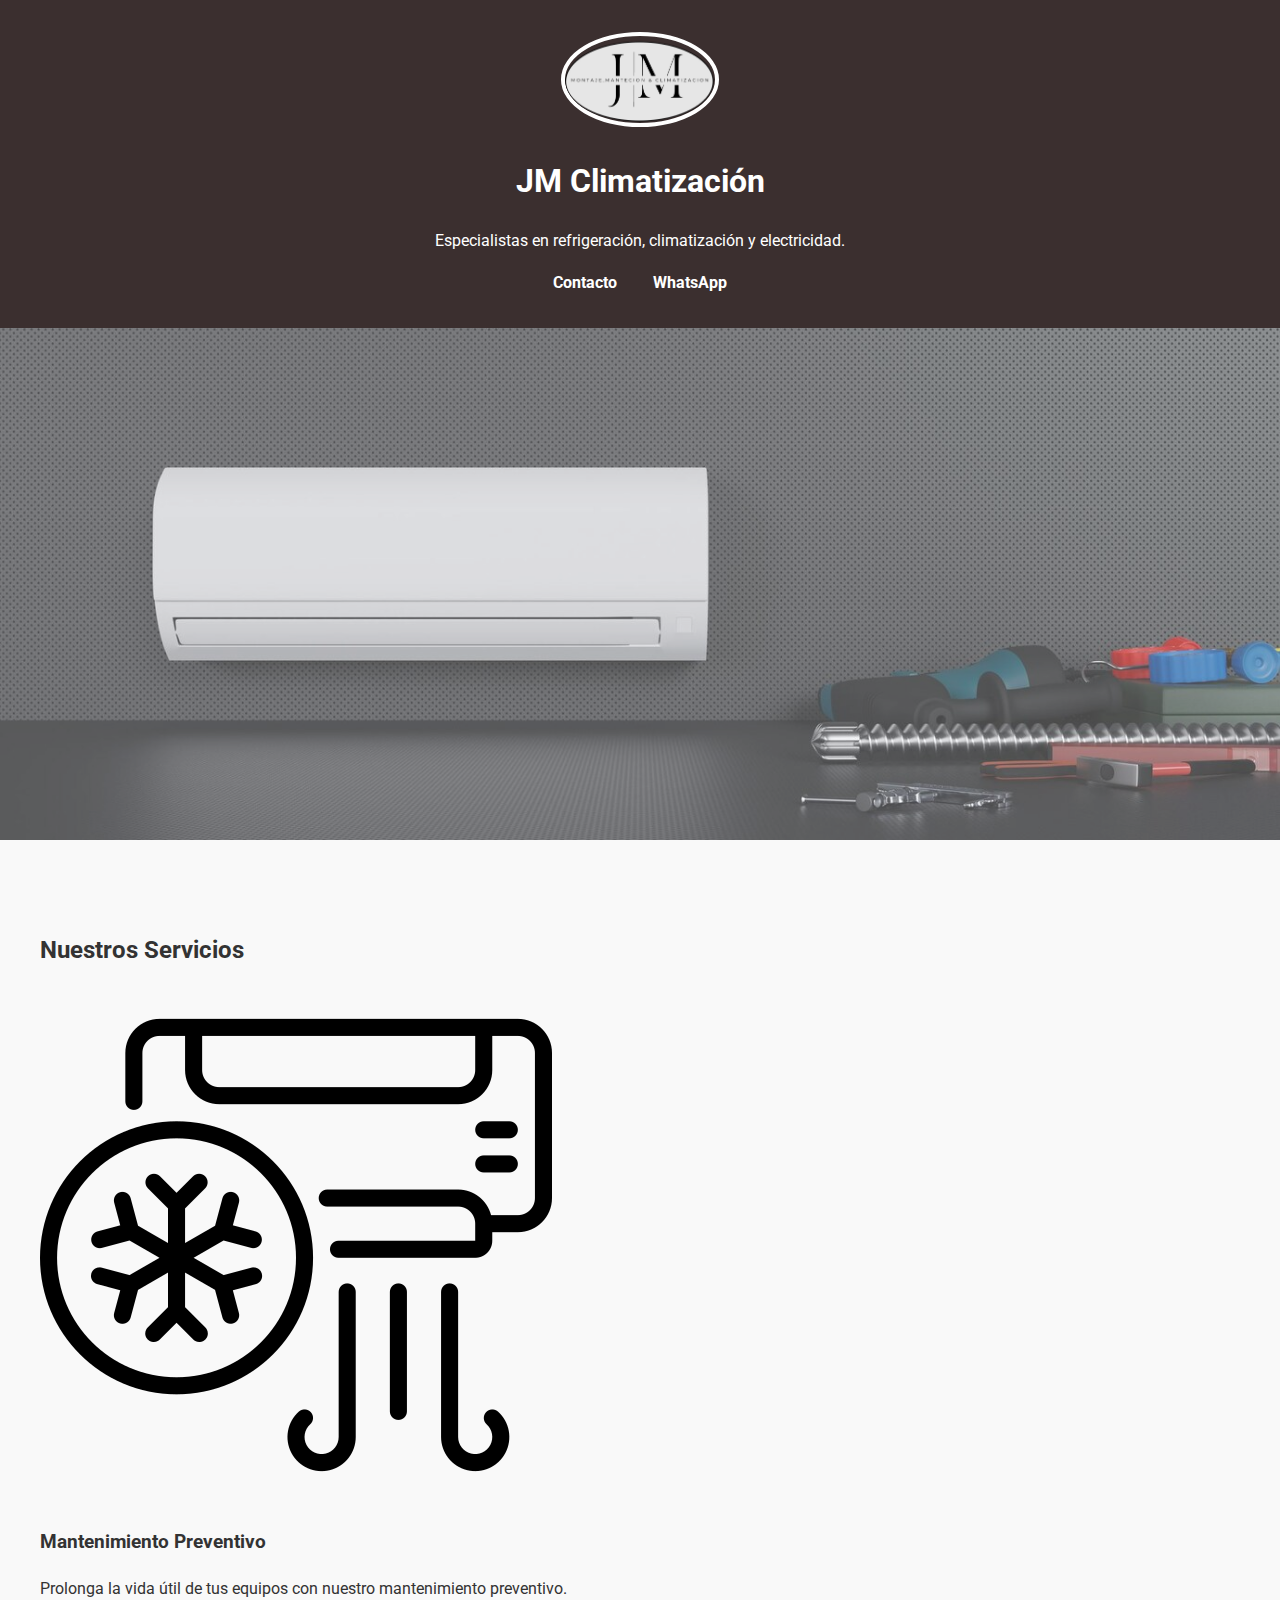
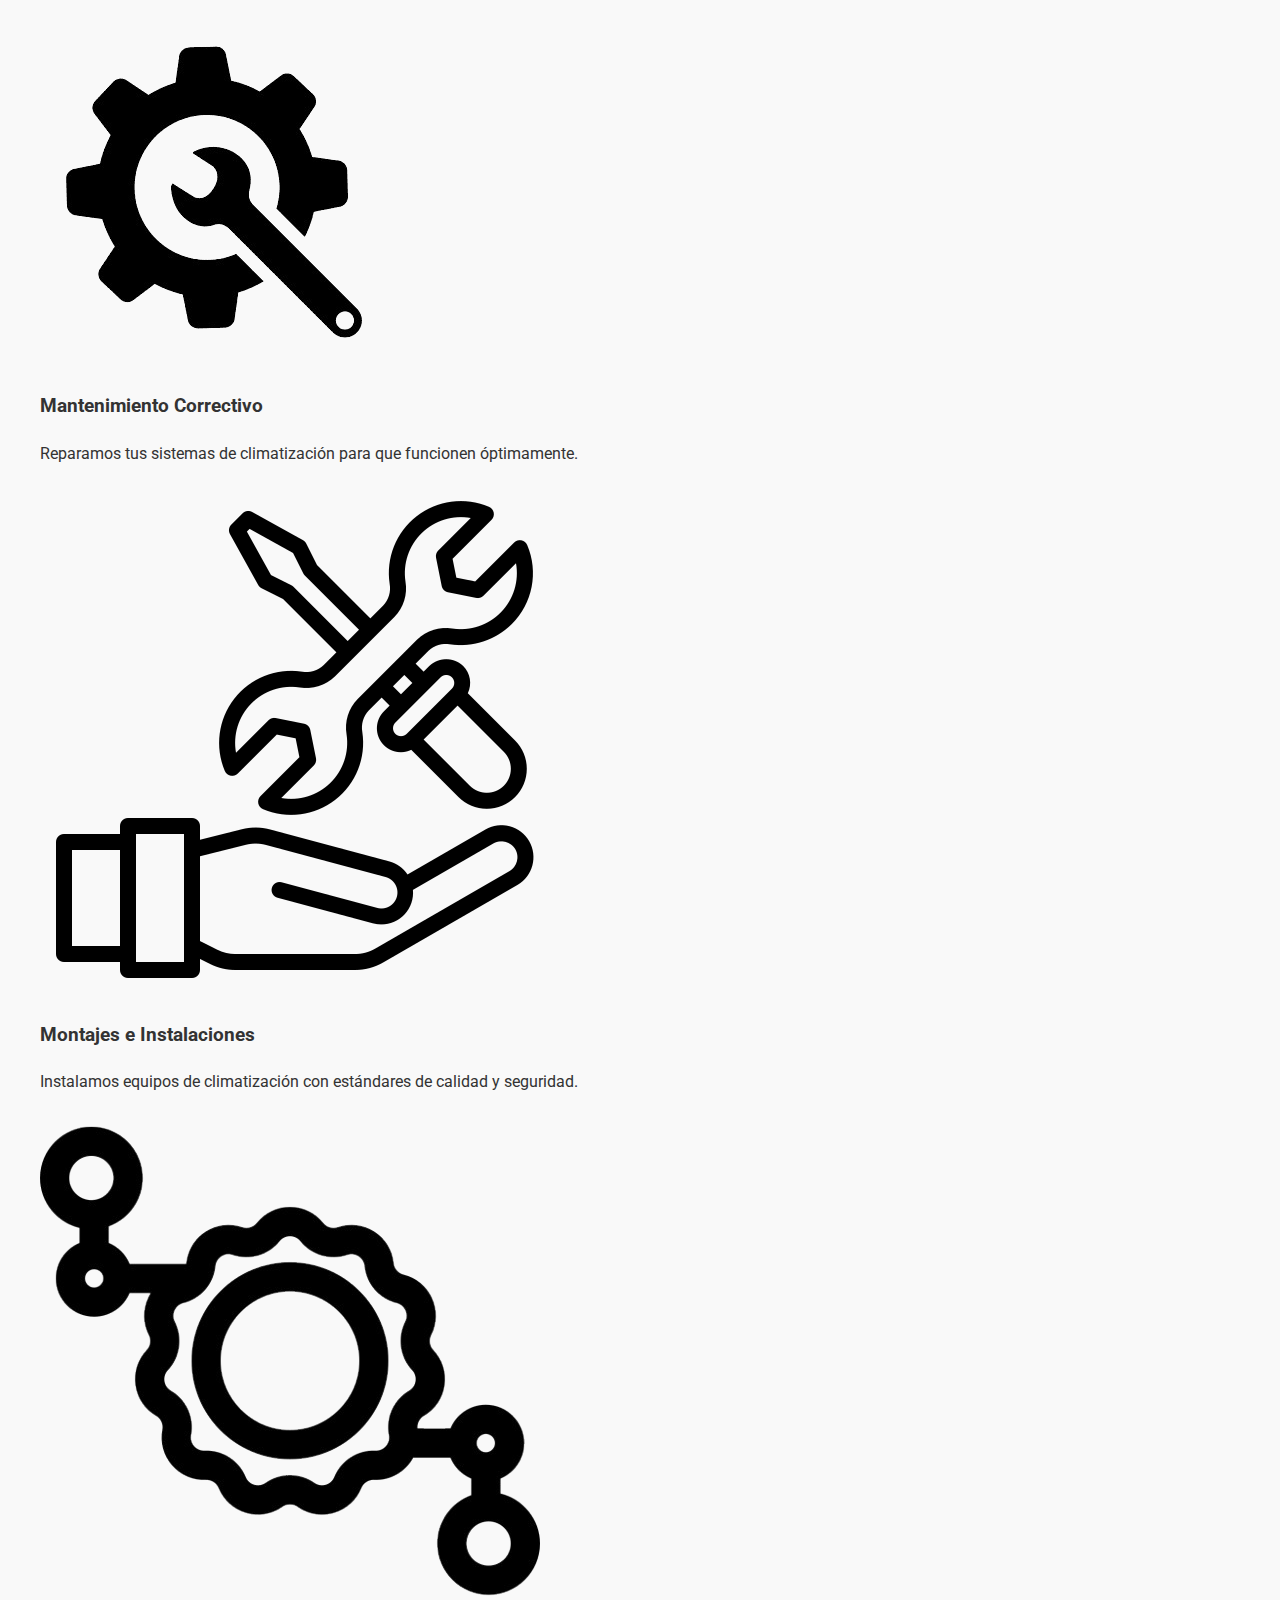
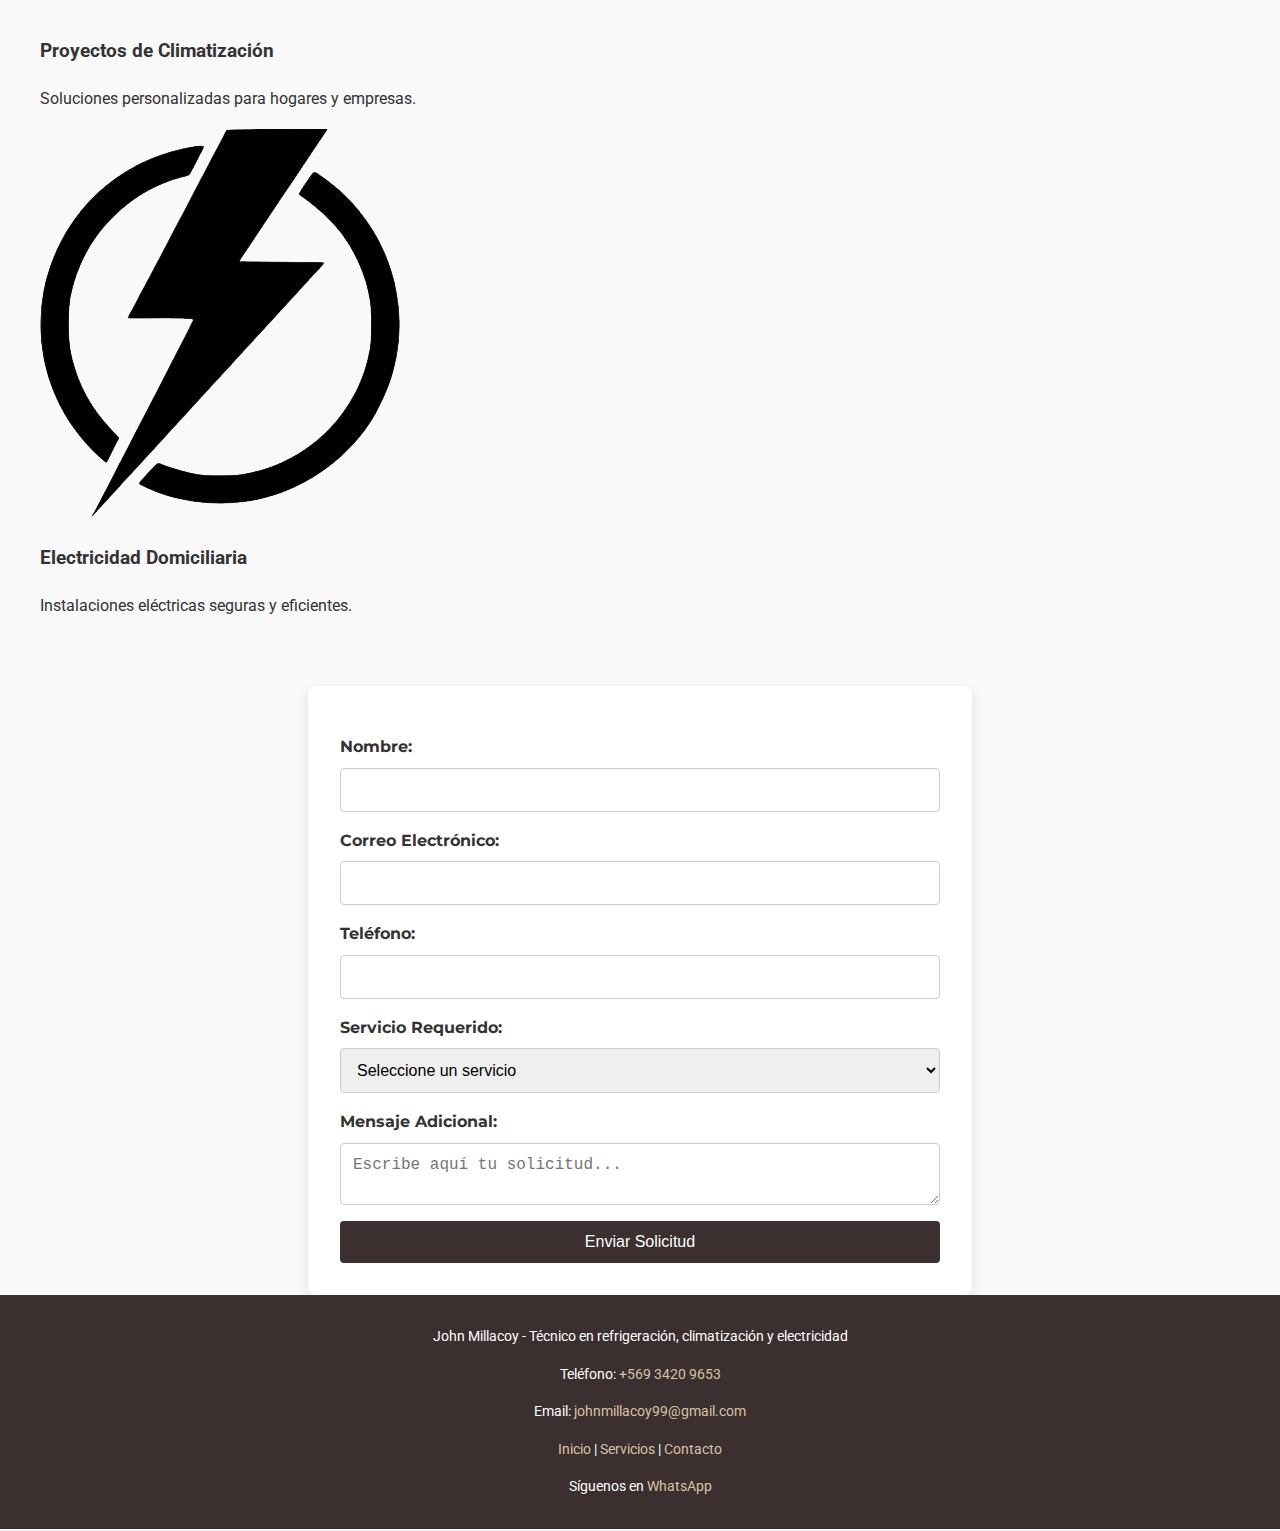
<file: index.html>
<!DOCTYPE html>
<html lang="es">
<head>
    <meta charset="UTF-8">
    <meta name="viewport" content="width=device-width, initial-scale=1.0">
    <meta name="description" content="JM Climatización - Especialistas en refrigeración, climatización y electricidad. Ofrecemos mantenimiento, instalaciones y proyectos.">
    <meta name="keywords" content="climatización, refrigeración, electricidad, mantenimiento de aire acondicionado, instalación de equipos">
    <title>JM Climatización - Expertos en Refrigeración y Electricidad</title>
    <link rel="stylesheet" href="css/styles.css">
</head>
<body>
    <header>
        <img src="img/logo.png" alt="Logo de JM Climatización">
        <h1>JM Climatización</h1>
        <p>Especialistas en refrigeración, climatización y electricidad.</p>
        <nav>
            <a href="mailto:johnmillacoy99@gmail.com" aria-label="Enviar un correo a JM Climatización">Contacto</a>
            <a href="https://wa.me/56934209653" target="_blank" rel="noopener noreferrer" aria-label="Contactar vía WhatsApp">WhatsApp</a>
        </nav>
    </header>

    <main>
        <section id="banner">
            <img src="img/banner.jpg" alt="Climatización en acción - JM Climatización">
        </section>

        <section id="servicios">
            <h2>Nuestros Servicios</h2>
            <div class="grid-container">
                <article>
                    <img src="img/servicio1.png" alt="Mantenimiento preventivo">
                    <h3>Mantenimiento Preventivo</h3>
                    <p>Prolonga la vida útil de tus equipos con nuestro mantenimiento preventivo.</p>
                </article>
                <article>
                    <img src="img/servicio2.png" alt="Mantenimiento correctivo">
                    <h3>Mantenimiento Correctivo</h3>
                    <p>Reparamos tus sistemas de climatización para que funcionen óptimamente.</p>
                </article>
                <article>
                    <img src="img/servicio3.png" alt="Montajes e instalaciones">
                    <h3>Montajes e Instalaciones</h3>
                    <p>Instalamos equipos de climatización con estándares de calidad y seguridad.</p>
                </article>
                <article>
                    <img src="img/servicio4.png.png" alt="Proyectos de Climatización">
                    <h3>Proyectos de Climatización</h3>
                    <p>Soluciones personalizadas para hogares y empresas.</p>
                </article>
                <article>
                    <img src="img/servicio5.png" alt="Electricidad Domiciliaria">
                    <h3>Electricidad Domiciliaria</h3>
                    <p>Instalaciones eléctricas seguras y eficientes.</p>
                </article>
            </div>
        </section>

        <section id="formulario">
            <h2></h2>
            <form action="mailto:johnmillacoy99@gmail.com" method="post">
                <label for="nombre">Nombre:</label>
                <input type="text" id="nombre" name="nombre" autocomplete="name" required>

                <label for="email">Correo Electrónico:</label>
                <input type="email" id="email" name="email" autocomplete="email" required>

                <label for="telefono">Teléfono:</label>
                <input type="tel" id="telefono" name="telefono" autocomplete="tel" required>

                <label for="servicio">Servicio Requerido:</label>
                <select id="servicio" name="servicio" required>
                    <option value="" disabled selected>Seleccione un servicio</option>
                    <option value="preventivo">Mantenimiento preventivo</option>
                    <option value="correctivo">Mantenimiento correctivo</option>
                    <option value="instalaciones">Montajes e instalaciones</option>
                    <option value="proyectos">Proyectos de climatización</option>
                    <option value="electricidad">Electricidad domiciliaria</option>
                </select>

                <label for="mensaje">Mensaje Adicional:</label>
                <textarea id="mensaje" name="mensaje" placeholder="Escribe aquí tu solicitud..."></textarea>

                <button type="submit">Enviar Solicitud</button>
            </form>
        </section>
    </main>

    <footer>
        <p>John Millacoy - Técnico en refrigeración, climatización y electricidad</p>
        <p>Teléfono: <a href="tel:+56934209653">+569 3420 9653</a></p>
        <p>Email: <a href="mailto:johnmillacoy99@gmail.com">johnmillacoy99@gmail.com</a></p>
        <nav>
            <a href="index.html">Inicio</a> | 
            <a href="servicios.html">Servicios</a> | 
            <a href="#formulario">Contacto</a>
        </nav>
        <p>Síguenos en <a href="https://wa.me/56934209653" target="_blank" rel="noopener noreferrer">WhatsApp</a></p>
    </footer>
</body>
</html>
</file>
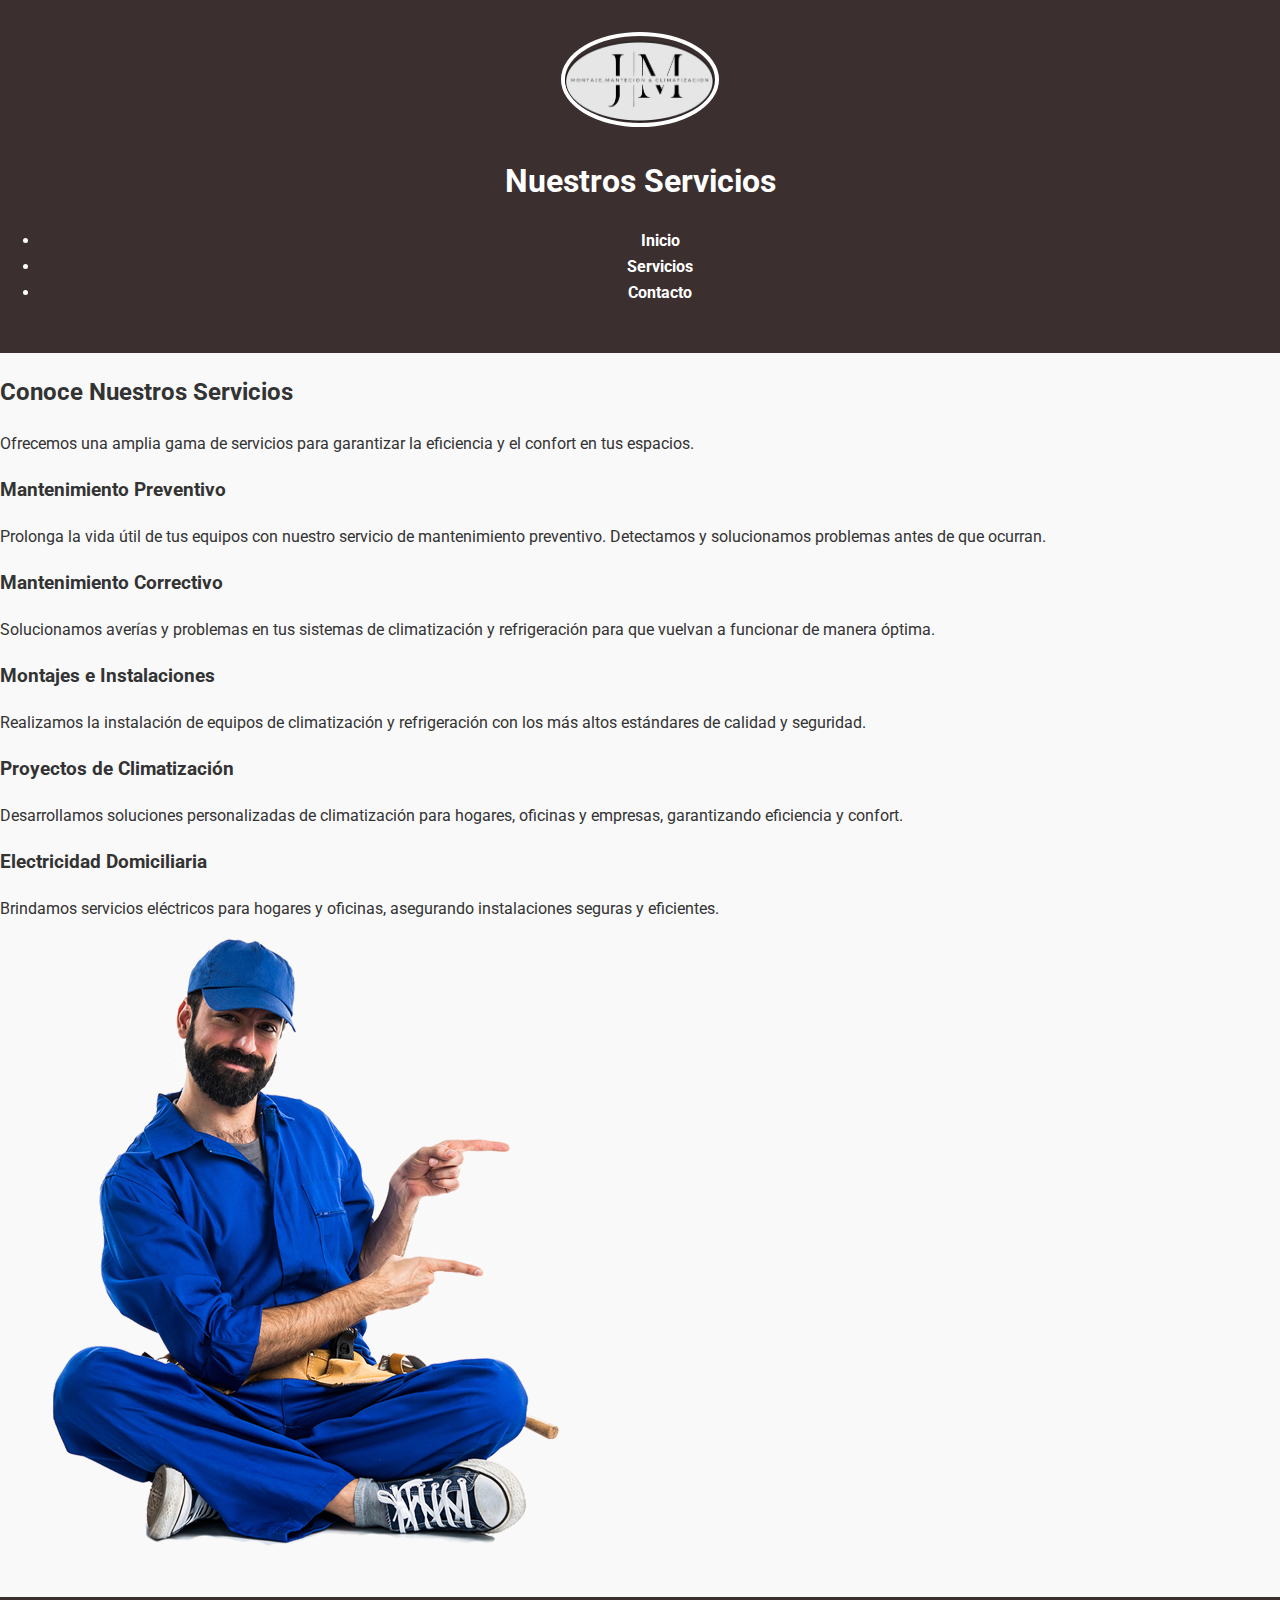
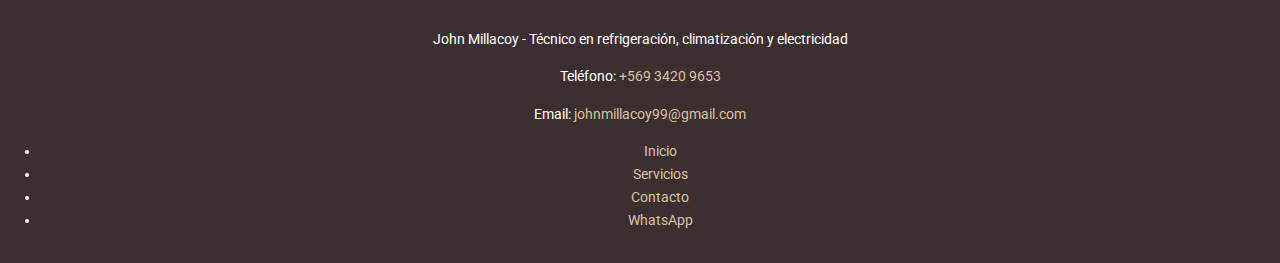
<file: servicios.html>
<!DOCTYPE html>
<html lang="es">
<head>
    <meta charset="UTF-8">
    <meta name="viewport" content="width=device-width, initial-scale=1.0">
    <title>Servicios - JM Climatización</title>
    <link rel="stylesheet" href="css/styles.css">
</head>
<body>
    <header>
        <img src="img/logo.png" alt="Logo de JM Climatización">
        <h1>Nuestros Servicios</h1>
        <nav>
            <ul>
                <li><a href="index.html">Inicio</a></li>
                <li><a href="servicios.html">Servicios</a></li>
                <li><a href="index.html#formulario">Contacto</a></li>
            </ul>
        </nav>
    </header>
    <main>
        <section id="servicios-detalle">
            <h2>Conoce Nuestros Servicios</h2>
            <p>Ofrecemos una amplia gama de servicios para garantizar la eficiencia y el confort en tus espacios.</p>
            
            <div class="grid-container">
                <article>
                   
                    <h3>Mantenimiento Preventivo</h3>
                    <p>Prolonga la vida útil de tus equipos con nuestro servicio de mantenimiento preventivo. Detectamos y solucionamos problemas antes de que ocurran.</p>
                  
                </article>
                <article>
                  
                    <h3>Mantenimiento Correctivo</h3>
                    <p>Solucionamos averías y problemas en tus sistemas de climatización y refrigeración para que vuelvan a funcionar de manera óptima.</p>
                   
                </article>
                <article>
                 
                    <h3>Montajes e Instalaciones</h3>
                    <p>Realizamos la instalación de equipos de climatización y refrigeración con los más altos estándares de calidad y seguridad.</p>
                   
                </article>
                <article>
                    <h3>Proyectos de Climatización</h3>
                    <p>Desarrollamos soluciones personalizadas de climatización para hogares, oficinas y empresas, garantizando eficiencia y confort.</p>
           
                </article>
                <article>
                    <h3>Electricidad Domiciliaria</h3>
                    <p>Brindamos servicios eléctricos para hogares y oficinas, asegurando instalaciones seguras y eficientes.</p>
                    <img src="img/professional-img.png" alt="Técnico realizando instalación eléctrica en un hogar">
                </article>
            </div>
        </section>
    </main>
    <footer>
        <p>John Millacoy - Técnico en refrigeración, climatización y electricidad</p>
        <p>Teléfono: <a href="tel:+56934209653">+569 3420 9653</a></p>
        <p>Email: <a href="mailto:johnmillacoy99@gmail.com">johnmillacoy99@gmail.com</a></p>
        <nav>
            <ul>
                <li><a href="index.html">Inicio</a></li>
                <li><a href="servicios.html">Servicios</a></li>
                <li><a href="index.html#formulario">Contacto</a></li>
                <li><a href="https://wa.me/56934209653">WhatsApp</a></li>
            </ul>
        </nav>
    </footer>
</body>
</html>
</file>
<file: css/styles.css>
/* Importar fuentes de Google Fonts */
@import url('https://fonts.googleapis.com/css2?family=Montserrat:wght@400;700&family=Roboto:wght@400;700&display=swap');

/* Variables de colores */
:root {
    --color-primario: #3b2f2f; /* Café pastel oscuro */
    --color-secundario: #d8c3a5; /* Café pastel claro */
    --color-fondo: #f9f9f9; /* Fondo general */
    --color-texto: #333;
    --color-blanco: #fff;
    --color-hover: #2a1f1f;
}

/* Estilos globales */
body {
    font-family: 'Roboto', sans-serif;
    margin: 0;
    padding: 0;
    line-height: 1.6;
    color: var(--color-texto);
    background-color: var(--color-fondo);
}

/* ---------------------- */
/* ENCABEZADO */
/* ---------------------- */
header {
    background: var(--color-primario);
    color: var(--color-blanco);
    padding: 2rem 0;
    text-align: center;
    position: relative;
}

/* Logo */
header img {
    width: 150px;
    border-radius: 50%;
    border: 4px solid var(--color-blanco);
    transition: transform 0.3s ease-in-out;
}

header img:hover {
    transform: rotate(360deg);
}

/* Menú de navegación */
header nav {
    margin-top: 1rem;
}

header a {
    color: var(--color-blanco);
    text-decoration: none;
    margin: 0 1rem;
    font-weight: bold;
    position: relative;
    transition: color 0.3s;
}

header a:hover {
    color: var(--color-secundario);
}

/* Subrayado animado en hover */
header a::after {
    content: '';
    position: absolute;
    width: 100%;
    transform: scaleX(0);
    height: 2px;
    bottom: -3px;
    left: 0;
    background-color: var(--color-secundario);
    transition: transform 0.3s ease-in-out;
}

header a:hover::after {
    transform: scaleX(1);
}

/* ---------------------- */
/* SECCIÓN BANNER */
/* ---------------------- */
#banner {
    position: relative;
    text-align: center;
    margin-bottom: 2rem;
}

#banner img {
    width: 100%;
    height: auto;
    opacity: 0.7;
}

#banner h1 {
    position: absolute;
    top: 50%;
    left: 50%;
    transform: translate(-50%, -50%);
    font-size: 2.5rem;
    font-family: 'Montserrat', sans-serif;
    text-transform: uppercase;
    letter-spacing: 2px;
    color: var(--color-blanco);
}

/* ---------------------- */
/* SECCIÓN SERVICIOS */
/* ---------------------- */
#servicios {
    max-width: 1200px;
    margin: auto;
    padding: 2rem;
}

#servicios ul {
    list-style: none;
    padding: 0;
    display: flex;
    flex-wrap: wrap;
    justify-content: center;
    gap: 1.5rem;
}

#servicios li {
    background-color: var(--color-blanco);
    border-radius: 8px;
    padding: 1.5rem;
    width: calc(33.333% - 1rem);
    box-shadow: 0 4px 12px rgba(0, 0, 0, 0.1);
    transition: transform 0.3s ease-in-out;
    text-align: center;
}

#servicios li:hover {
    transform: translateY(-10px);
}

/* Imágenes de servicios */
.service-card img {
    width: 100%;
    max-width: 250px;
    height: 250px;
    object-fit: cover;
    border-radius: 5px;
    display: block;
    margin: 0 auto 1rem;
}

/* ---------------------- */
/* FORMULARIO */
/* ---------------------- */
form {
    display: flex;
    flex-direction: column;
    max-width: 600px;
    margin: auto;
    background: var(--color-blanco);
    padding: 2rem;
    border-radius: 8px;
    box-shadow: 0 4px 12px rgba(0, 0, 0, 0.1);
}

form label {
    margin-top: 1rem;
    font-weight: bold;
    font-family: 'Montserrat', sans-serif;
}

/* Estilos de inputs y textarea */
form input, form select, form textarea {
    padding: 0.75rem;
    margin-top: 0.5rem;
    border: 1px solid #ccc;
    border-radius: 4px;
    font-size: 1rem;
    transition: border-color 0.3s;
}

form input:focus, form select:focus, form textarea:focus {
    border-color: var(--color-primario);
    outline: none;
}

/* Botón */
form button {
    margin-top: 1rem;
    padding: 0.75rem;
    background-color: var(--color-primario);
    color: var(--color-blanco);
    border: none;
    border-radius: 4px;
    cursor: pointer;
    font-size: 1rem;
    transition: background-color 0.3s ease-in-out;
}

form button:hover {
    background-color: var(--color-hover);
}

/* ---------------------- */
/* PIE DE PÁGINA */
/* ---------------------- */
footer {
    background-color: var(--color-primario);
    color: var(--color-blanco);
    text-align: center;
    padding: 1rem 0;
    font-size: 0.9rem;
}

/* Enlaces del footer */
footer a {
    color: var(--color-secundario);
    text-decoration: none;
    transition: color 0.3s;
}

footer a:hover {
    color: var(--color-hover);
}
</file>
